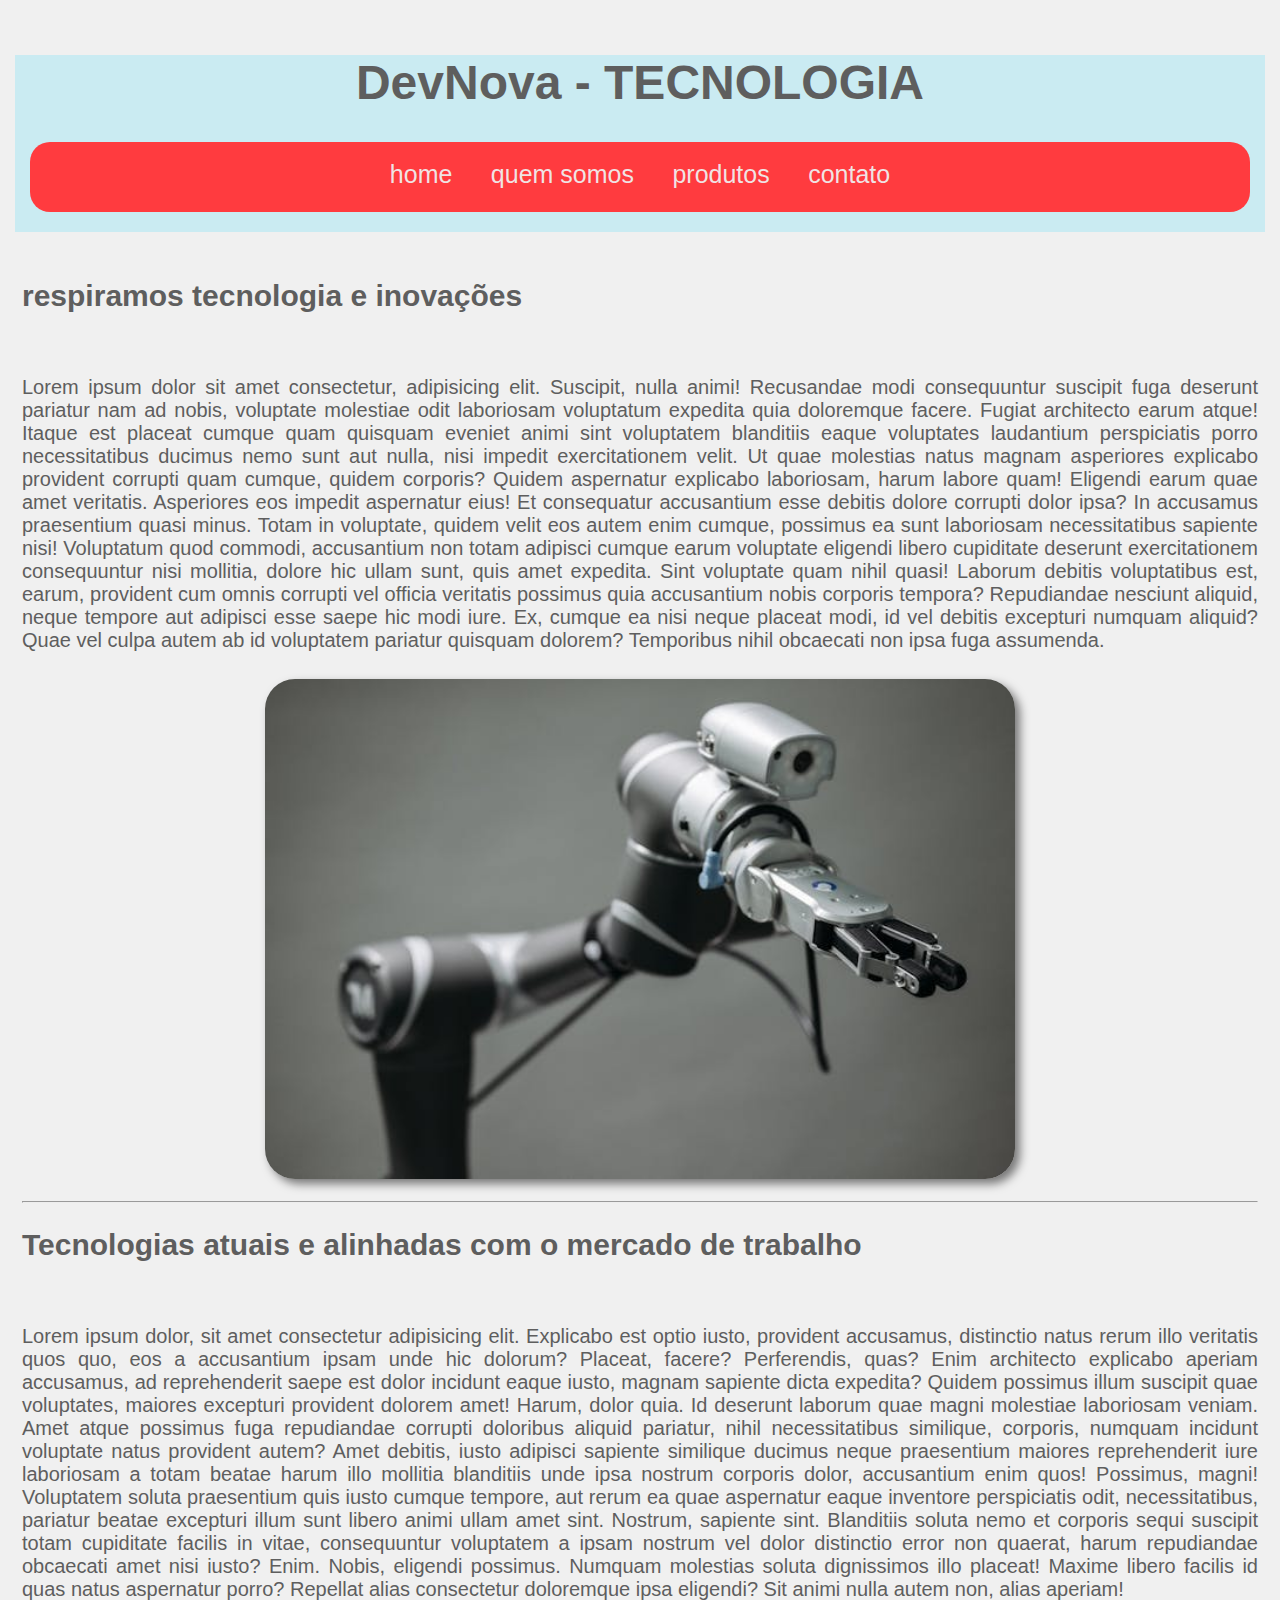
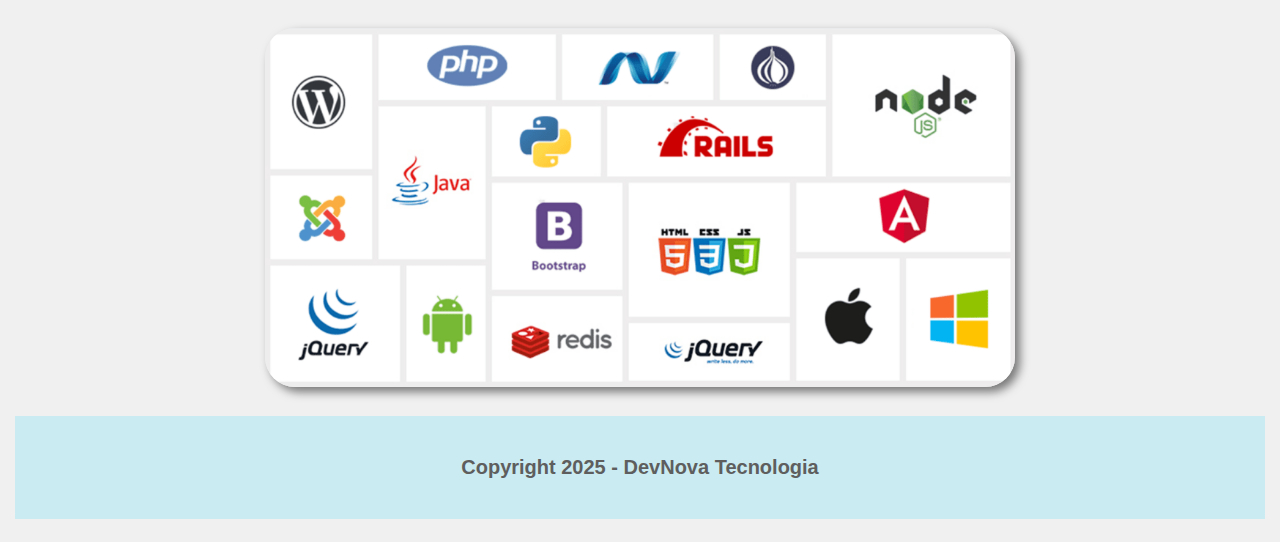
<file: index.html>
<!DOCTYPE html>
<html lang="pt-br">
<head>
    <meta charset="UTF-8">
    <meta name="viewport" content="width=device-width, initial-scale=1.0">

    <link rel="stylesheet" href="styles/style.css">

    <title>DevNova</title>
</head>
<body>

    <header>
        <h1>DevNova - TECNOLOGIA</h1>
        <nav>
            <a href="index.html" target="_self" rel="noopener noreferrer">home</a>
            <a href="quem_somos.html" target="_self" rel="noopener noreferrer">quem somos</a>
            <a href="produtos.html" target="_self" rel="noopener noreferrer">produtos</a>
            <a href="contato.html" target="_self" rel="noopener noreferrer">contato</a>
        </nav>
    </header>

    <div>
        <h2>respiramos tecnologia e inovações</h2>
        <br>
        <p>
            Lorem ipsum dolor sit amet consectetur, adipisicing elit. Suscipit, nulla animi! Recusandae modi consequuntur suscipit fuga deserunt pariatur nam ad nobis, voluptate molestiae odit laboriosam voluptatum expedita quia doloremque facere.
            Fugiat architecto earum atque! Itaque est placeat cumque quam quisquam eveniet animi sint voluptatem blanditiis eaque voluptates laudantium perspiciatis porro necessitatibus ducimus nemo sunt aut nulla, nisi impedit exercitationem velit.
            Ut quae molestias natus magnam asperiores explicabo provident corrupti quam cumque, quidem corporis? Quidem aspernatur explicabo laboriosam, harum labore quam! Eligendi earum quae amet veritatis. Asperiores eos impedit aspernatur eius!
            Et consequatur accusantium esse debitis dolore corrupti dolor ipsa? In accusamus praesentium quasi minus. Totam in voluptate, quidem velit eos autem enim cumque, possimus ea sunt laboriosam necessitatibus sapiente nisi!
            Voluptatum quod commodi, accusantium non totam adipisci cumque earum voluptate eligendi libero cupiditate deserunt exercitationem consequuntur nisi mollitia, dolore hic ullam sunt, quis amet expedita. Sint voluptate quam nihil quasi!
            Laborum debitis voluptatibus est, earum, provident cum omnis corrupti vel officia veritatis possimus quia accusantium nobis corporis tempora? Repudiandae nesciunt aliquid, neque tempore aut adipisci esse saepe hic modi iure.
            Ex, cumque ea nisi neque placeat modi, id vel debitis excepturi numquam aliquid? Quae vel culpa autem ab id voluptatem pariatur quisquam dolorem? Temporibus nihil obcaecati non ipsa fuga assumenda.
        </p>
        <div class="image">
            <img src="images/inovacao.jpg" alt="" srcset="">
        </div>
        <hr>
        <h2>Tecnologias atuais e alinhadas com o mercado de trabalho</h2>
        <br>
        <p>
            Lorem ipsum dolor, sit amet consectetur adipisicing elit. Explicabo est optio iusto, provident accusamus, distinctio natus rerum illo veritatis quos quo, eos a accusantium ipsam unde hic dolorum? Placeat, facere?
            Perferendis, quas? Enim architecto explicabo aperiam accusamus, ad reprehenderit saepe est dolor incidunt eaque iusto, magnam sapiente dicta expedita? Quidem possimus illum suscipit quae voluptates, maiores excepturi provident dolorem amet!
            Harum, dolor quia. Id deserunt laborum quae magni molestiae laboriosam veniam. Amet atque possimus fuga repudiandae corrupti doloribus aliquid pariatur, nihil necessitatibus similique, corporis, numquam incidunt voluptate natus provident autem?
            Amet debitis, iusto adipisci sapiente similique ducimus neque praesentium maiores reprehenderit iure laboriosam a totam beatae harum illo mollitia blanditiis unde ipsa nostrum corporis dolor, accusantium enim quos! Possimus, magni!
            Voluptatem soluta praesentium quis iusto cumque tempore, aut rerum ea quae aspernatur eaque inventore perspiciatis odit, necessitatibus, pariatur beatae excepturi illum sunt libero animi ullam amet sint. Nostrum, sapiente sint.
            Blanditiis soluta nemo et corporis sequi suscipit totam cupiditate facilis in vitae, consequuntur voluptatem a ipsam nostrum vel dolor distinctio error non quaerat, harum repudiandae obcaecati amet nisi iusto? Enim.
            Nobis, eligendi possimus. Numquam molestias soluta dignissimos illo placeat! Maxime libero facilis id quas natus aspernatur porro? Repellat alias consectetur doloremque ipsa eligendi? Sit animi nulla autem non, alias aperiam!
        </p>
        <div class="image">
            <img src="images/tecnologias.png" alt="" srcset="">
        </div>
    </div>

    <footer>
        <p id="copy">Copyright 2025 - DevNova Tecnologia</p>
    </footer>
    
</body>
</html>
</file>
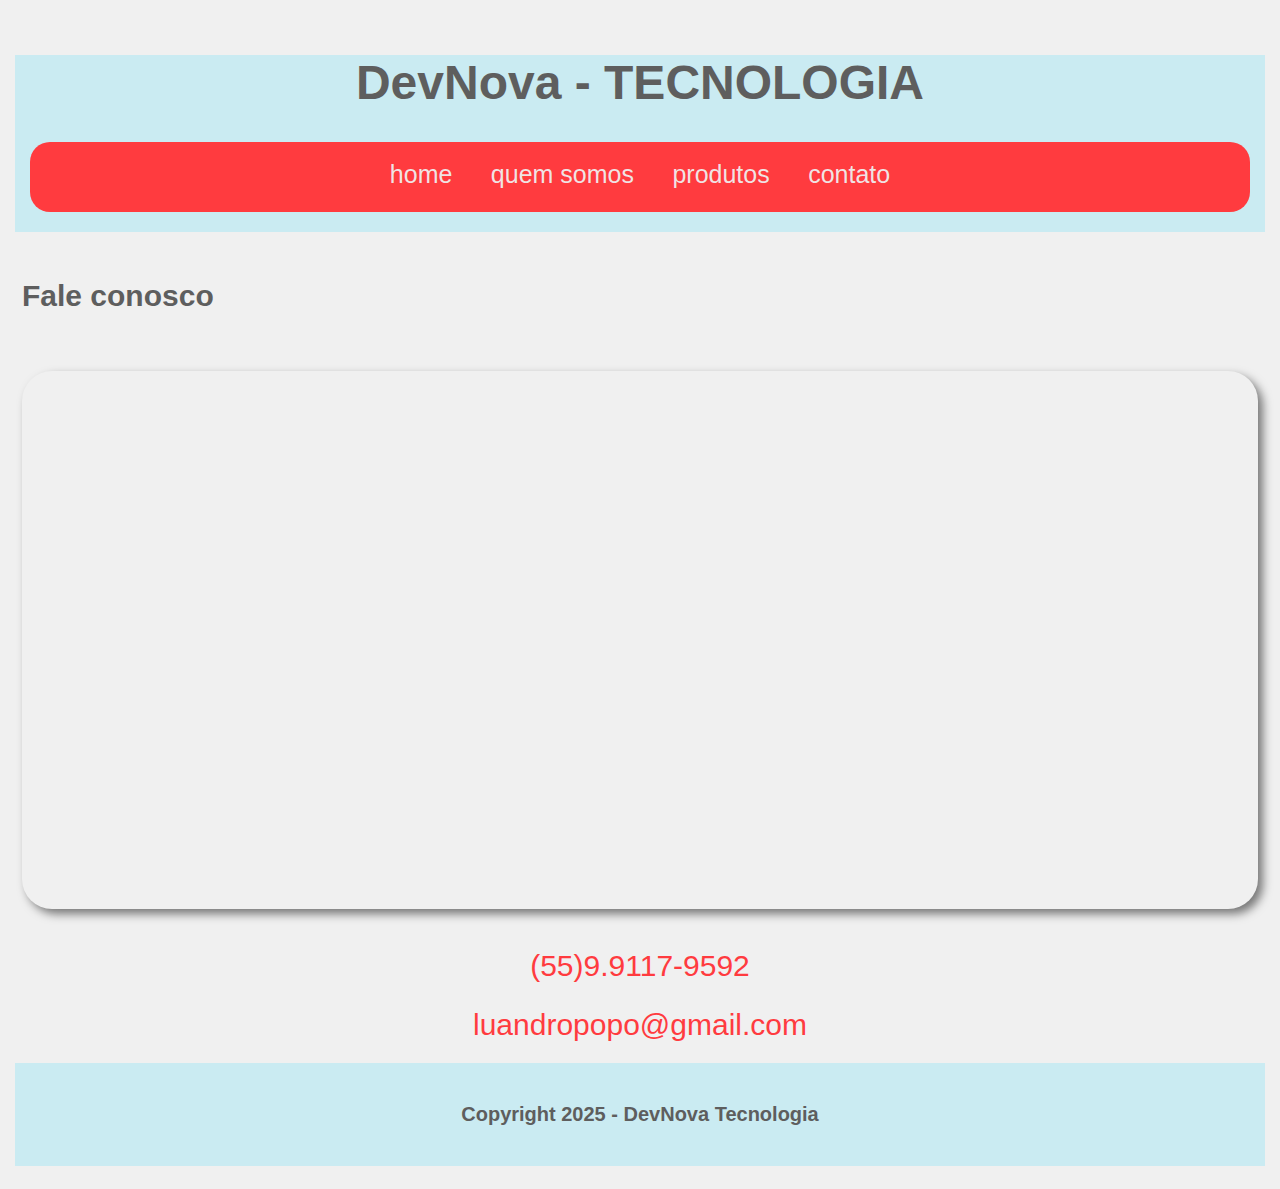
<file: contato.html>
<!DOCTYPE html>
<html lang="pt-br">
<head>
    <meta charset="UTF-8">
    <meta name="viewport" content="width=device-width, initial-scale=1.0">

    <link rel="stylesheet" href="styles/style.css">

    <title>DevNova</title>
</head>
<body>

    <header>
        <h1>DevNova - TECNOLOGIA</h1>
        <nav>
            <a href="index.html" target="_self" rel="noopener noreferrer">home</a>
            <a href="quem_somos.html" target="_self" rel="noopener noreferrer">quem somos</a>
            <a href="produtos.html" target="_self" rel="noopener noreferrer">produtos</a>
            <a href="contato.html" target="_self" rel="noopener noreferrer">contato</a>
        </nav>
    </header>

    <div>
        <h2>Fale conosco</h2>
        <br>
        <div id="map">
            <iframe src="https://www.google.com/maps/embed?pb=!1m18!1m12!1m3!1d3466.0865469049745!2d-53.80967372368549!3d-29.68827037510485!2m3!1f0!2f0!3f0!3m2!1i1024!2i768!4f13.1!3m3!1m2!1s0x9503cb6a265f500b%3A0x4c41ba7818632b15!2sSenac%20Santa%20Maria!5e0!3m2!1spt-BR!2sbr!4v1760656319505!5m2!1spt-BR!2sbr" width="100%" height="520" style="border:0;" allowfullscreen="" loading="lazy" referrerpolicy="no-referrer-when-downgrade"></iframe>
        </div>
        <div id="dados">
            <a class="contact" href="tel:+55991179592">(55)9.9117-9592</a>
            <a class="contact" href="mailto:luandropopo2@gmail.com">luandropopo@gmail.com</a>
        </div>
    </div>
    
    <footer>
        <p id="copy">Copyright 2025 - DevNova Tecnologia</p>
    </footer>

</body>
</html>
</file>
<file: styles/style.css>
body{
    width: 1280;
    margin-right: auto;
    margin-left: auto;
    background-color: #EFEFEFEF;
    font-family: 'Segoe UI', Tahoma, Geneva, Verdana, sans-serif;
    color: #5e5e5e;
    padding: 15px;
}

h1{
    color: #5e5e5e;
    font-size: 48px;
}

header{
    text-align: center;
    background-color: #caebf2;
    padding-bottom: 5px;
}

nav{
    border-radius: 20px;
    background-color: #ff3b3f;
    margin: 15px;
    height: 70px;
}

a{
    text-decoration: none;
    display: inline-block;
    width: 200;
    font-size: 25px;
    padding: 7px;
    margin-right: 10px;
    margin-left: 10px;
    margin-top: 11px
}

a:link, a:visited{
    color: #EFEFEFEF;
}

a:hover{
    color: #ff3b3f;
    background-color: #EFEFEFEF;
    border-radius: 50px;
}

div{
    margin-top: 15px;
    padding: 7px;
}

h2{
    font-size: 30px;
}

p{
    font-size: 20px;
    text-align: justify;
}

img{
    display: block;
    width: 750px;
    margin-left: auto;
    margin-right: auto;
    border-radius: 30px;
    box-shadow: 5px 5px 10px rgba(0, 0, 0, 0.5);
}

.image{
    margin-top: 15px;
    margin-bottom: 15px;
}

#copy{
    text-align: center;
    font-weight: bold;
}

footer{
    background-color: #caebf2;
    padding: 20px;
}

#map{
    text-align: center;
    border-radius: 30px;
    box-shadow: 5px 5px 10px rgba(0, 0, 0, 0.5);
}

#dados{
    text-align: center;
}

.contact{
    display: block;
    text-decoration: none;
    color: #ff3b3f;
    font-size: 30px;
}

.contact:link, .contato:visited{
    color: #ff3b3f;
}

.contact:hover{
    font-style: italic;
}
</file>
